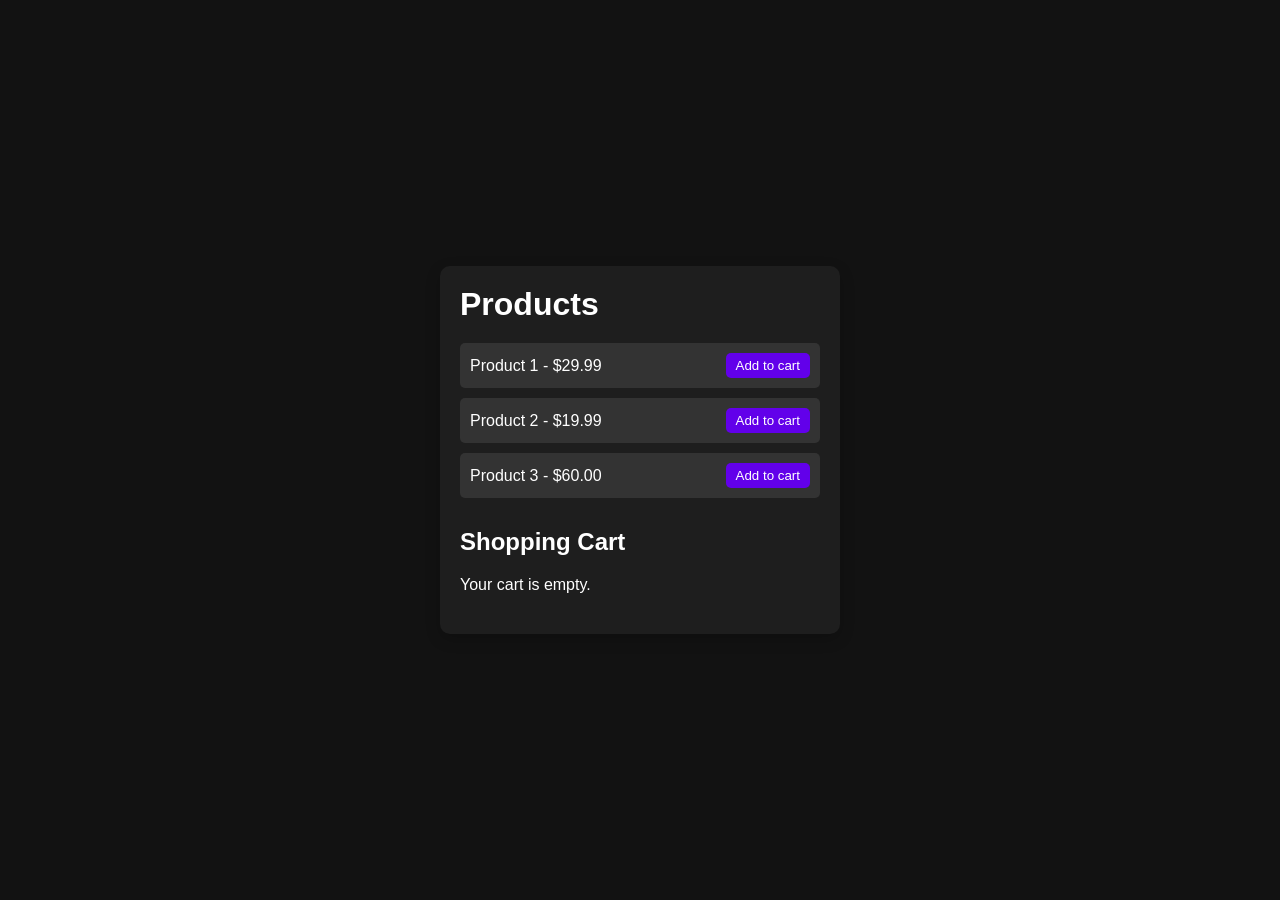
<file: E-Commerce/index.html>
<!DOCTYPE html>
<html lang="en">
  <head>
    <meta charset="UTF-8" />
    <meta name="viewport" content="width=device-width, initial-scale=1.0" />
    <title>Simple E-Commerce</title>
    <link rel="stylesheet" href="styles.css" />
  </head>
  <body>
    <div class="container">
      <h1>Products</h1>
      <div id="product-list">
        <!-- Products will be dynamically added here by JavaScript -->
      </div>

      <h2>Shopping Cart</h2>
      <div id="cart-items">
        <p id="empty-cart">Your cart is empty.</p>
      </div>
      <div id="cart-total" class="hidden">
        <p>Total: <span id="total-price">$0.00</span></p>
        <button id="checkout-btn">Checkout</button>
      </div>
    </div>

    <script src="script.js"></script>
  </body>
</html>
</file>
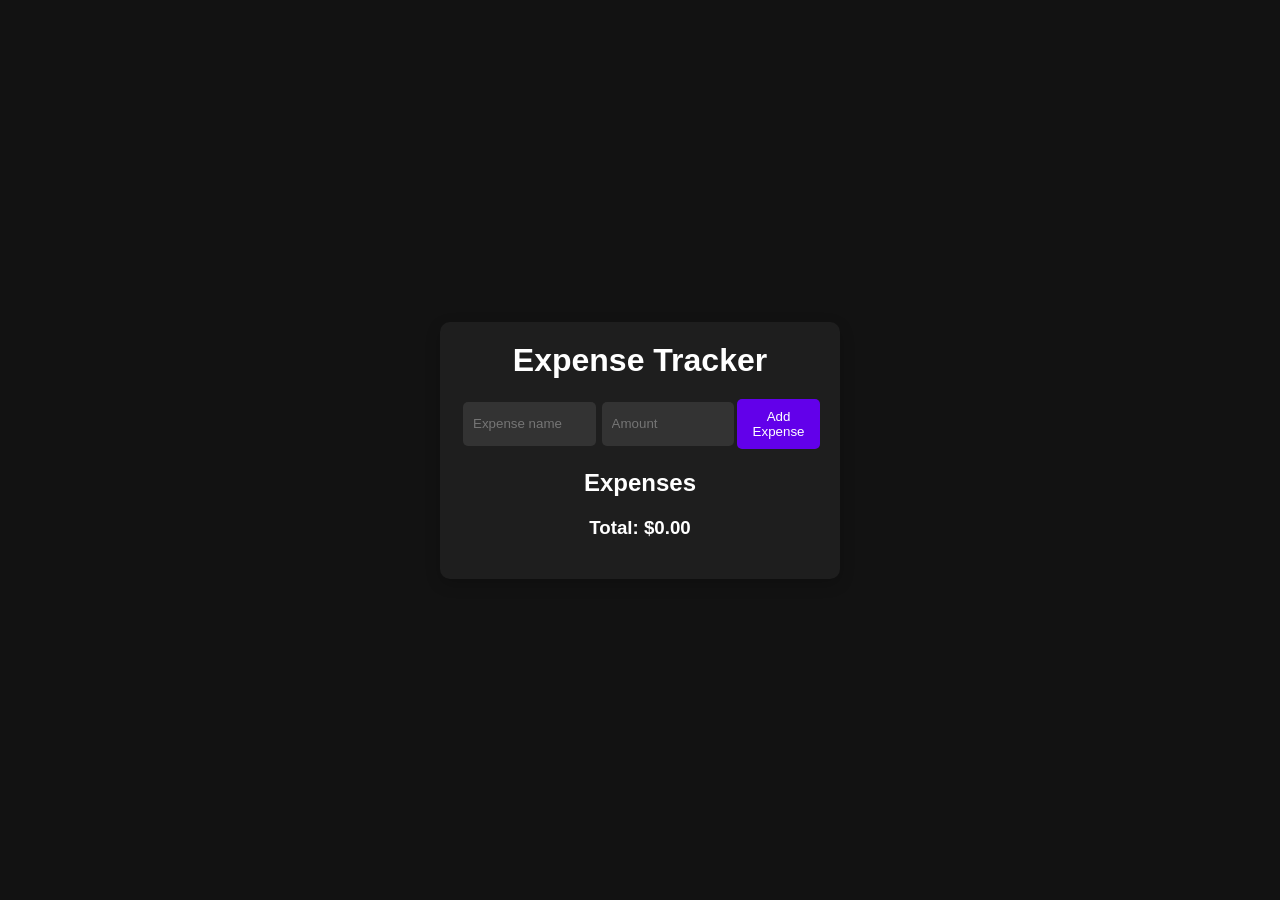
<file: Expense-Tracker/index.html>
<!DOCTYPE html>
<html lang="en">
  <head>
    <meta charset="UTF-8" />
    <meta name="viewport" content="width=device-width, initial-scale=1.0" />
    <title>Expense Tracker</title>
    <link rel="stylesheet" href="styles.css" />
  </head>
  <body>
    <div class="container">
      <h1>Expense Tracker</h1>
      <form id="expense-form">
        <input
          type="text"
          id="expense-name"
          placeholder="Expense name"
          required
        />
        <input
          type="number"
          id="expense-amount"
          placeholder="Amount"
          required
        />
        <button type="submit">Add Expense</button>
      </form>

      <h2>Expenses</h2>
      <ul id="expense-list">
        <!-- Expenses will be dynamically added here -->
      </ul>

      <div id="total">
        <h3>Total: $<span id="total-amount">0.00</span></h3>
      </div>
    </div>
    <script src="script.js"></script>
  </body>
</html>
</file>
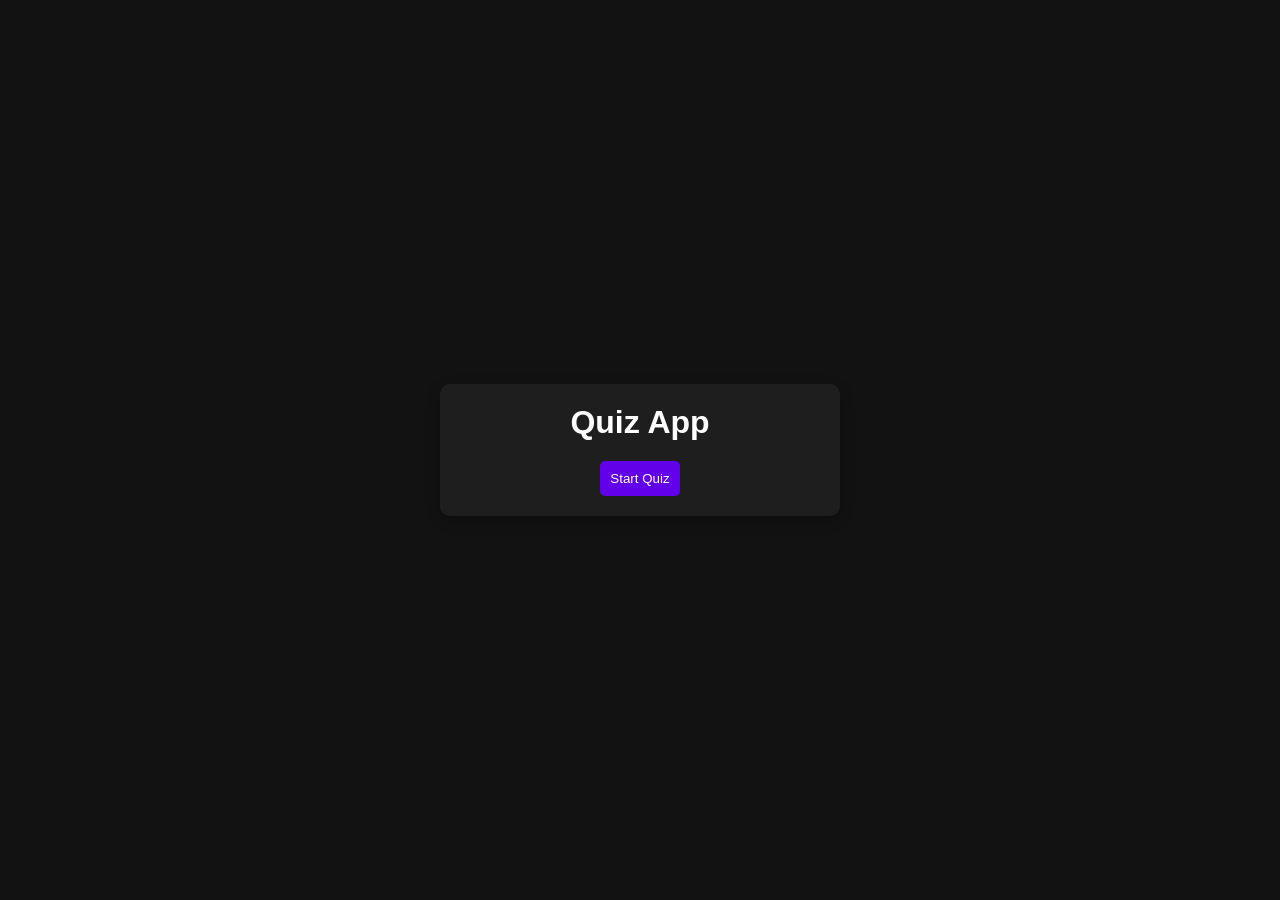
<file: Quiz Application/index.html>
<!DOCTYPE html>
<html lang="en">
  <head>
    <meta charset="UTF-8" />
    <meta name="viewport" content="width=device-width, initial-scale=1.0" />
    <title>Quiz App</title>
    <link rel="stylesheet" href="styles.css" />
  </head>
  <body>
    <div class="container">
      <h1>Quiz App</h1>
      <div id="quiz-container">
        <div id="question-container" class="hidden">
          <h2 id="question-text"></h2>
          <ul id="choices-list">
            <!-- Choices will be added dynamically here -->
          </ul>
          <button id="next-btn" class="hidden">Next Question</button>
        </div>
        <div id="result-container" class="hidden">
          <h2>Your Score:</h2>
          <p id="score"></p>
          <button id="restart-btn">Restart Quiz</button>
        </div>
        <button id="start-btn">Start Quiz</button>
      </div>
    </div>
    <script src="script.js"></script>
  </body>
</html>
</file>
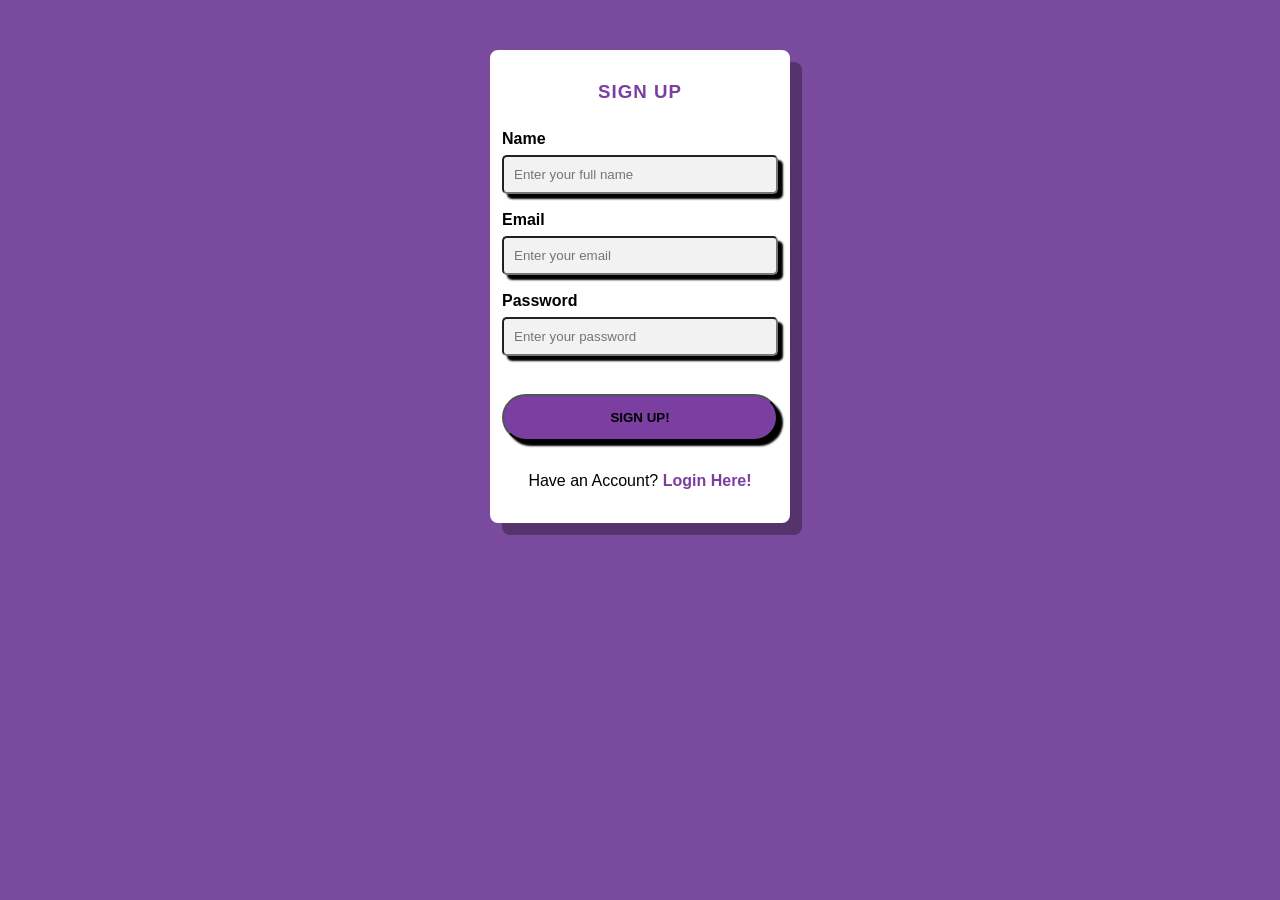
<file: Sign Up Form/index.html>
<!DOCTYPE html>
<html lang="en">
<head>
    <meta charset="UTF-8">
    <meta name="viewport" content="width=device-width, initial-scale=1.0">
    <title>Login Page</title>
    <link rel="stylesheet" href="style.css">
</head>
<body>
    <div class="container">
        <header class = "head">
            <h3>SIGN UP</h3>
        </header>
        <label for="name">Name</label>
        <input type="text" name="" id="name" placeholder = "Enter your full name">
        <label for="email">Email</label>
        <input type="email" name="" id="email" placeholder = "Enter your email">
        <label for="password">Password</label>
        <input type="password" name="" id="password" placeholder = "Enter your password">
        <button type="submit">SIGN UP!</button>
        <footer class = "login">
            <p>Have an Account? <a href="#">Login Here!</a></p>
        </footer>
    </div>
</body>
</html>
</file>
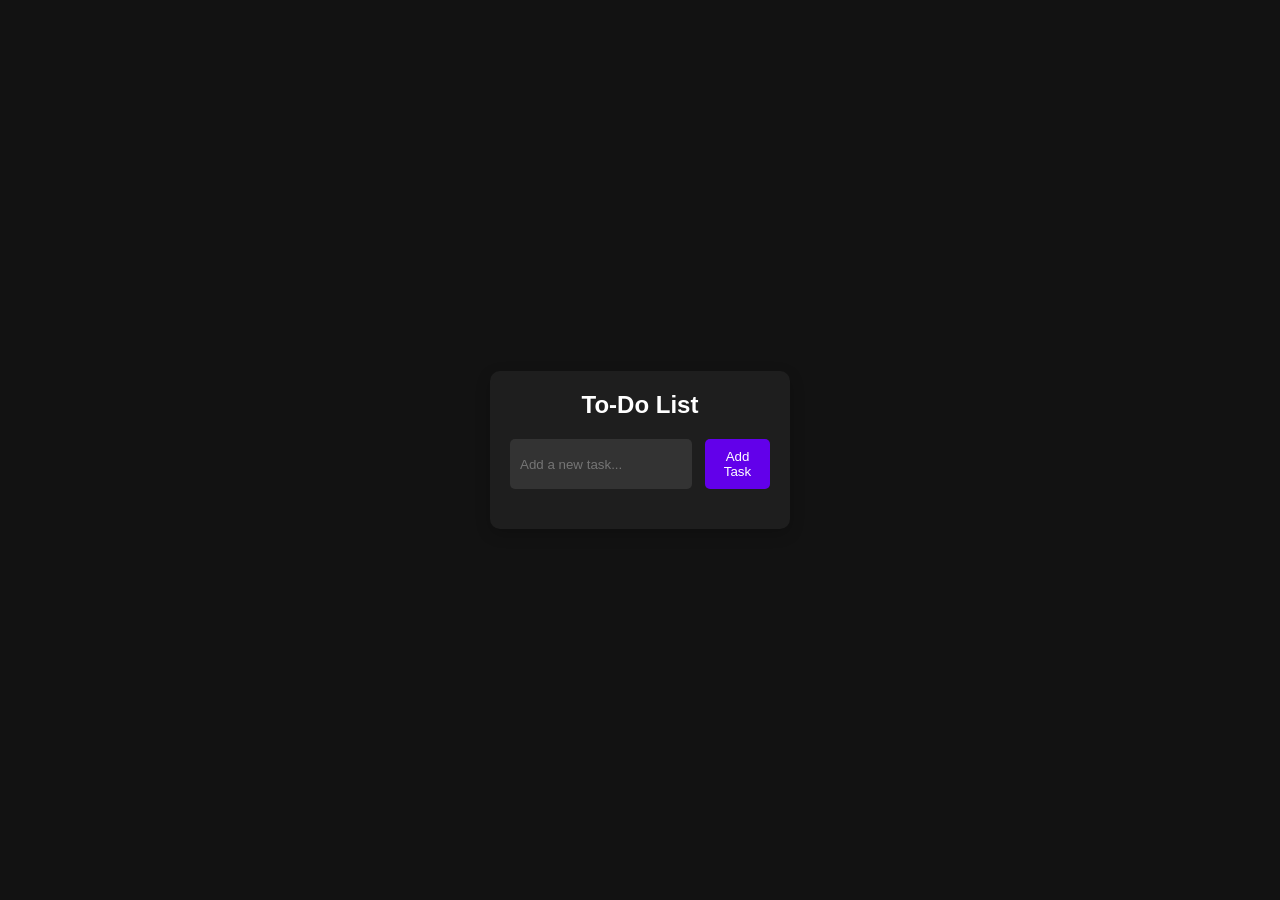
<file: Todo List/index.html>
<!DOCTYPE html>
<html lang="en">
  <head>
    <meta charset="UTF-8" />
    <meta name="viewport" content="width=device-width, initial-scale=1.0" />
    <title>Dark Mode To-Do List</title>
    <link rel="stylesheet" href="styles.css" />
  </head>
  <body>
    <div class="container">
      <h1>To-Do List</h1>
      <div class="input-container">
        <input type="text" id="todo-input" placeholder="Add a new task..." />
        <button id="add-task-btn">Add Task</button>
      </div>
      <ul id="todo-list"></ul>
    </div>
    <script src="script.js"></script>
  </body>
</html>
</file>
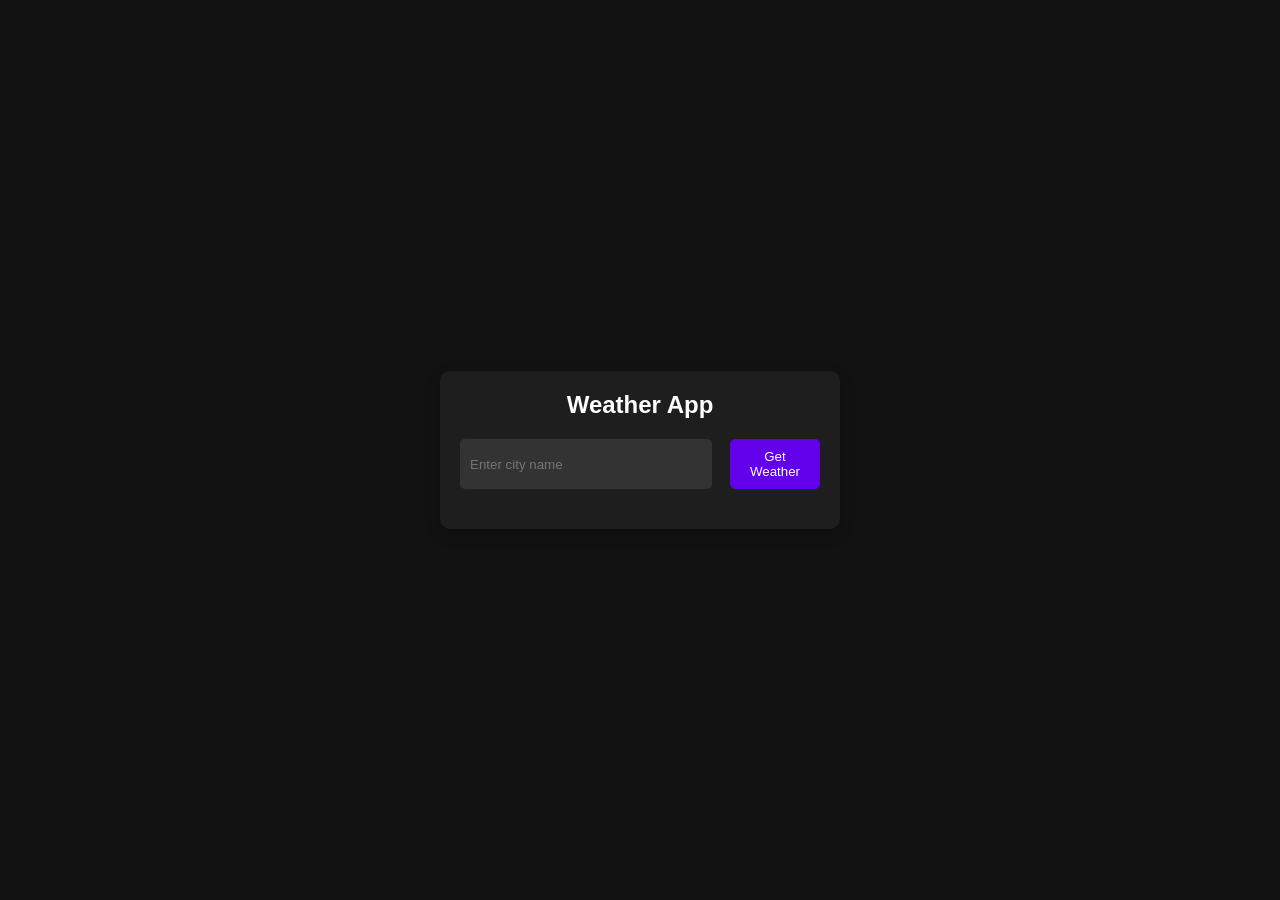
<file: Weather App/index.html>
<!DOCTYPE html>
<html lang="en">
  <head>
    <meta charset="UTF-8" />
    <meta name="viewport" content="width=device-width, initial-scale=1.0" />
    <title>Weather App</title>
    <link rel="stylesheet" href="styles.css" />
  </head>
  <body>
    <div class="container">
      <h1>Weather App</h1>
      <div class="input-container">
        <input type="text" id="city-input" placeholder="Enter city name" />
        <button id="get-weather-btn">Get Weather</button>
      </div>
      <div id="weather-info" class="hidden">
        <h2 id="city-name"></h2>
        <p id="temperature"></p>
        <p id="description"></p>
      </div>
      <p id="error-message" class="hidden">City not found. Please try again.</p>
    </div>
    <script src="script.js"></script>
  </body>
</html>
</file>
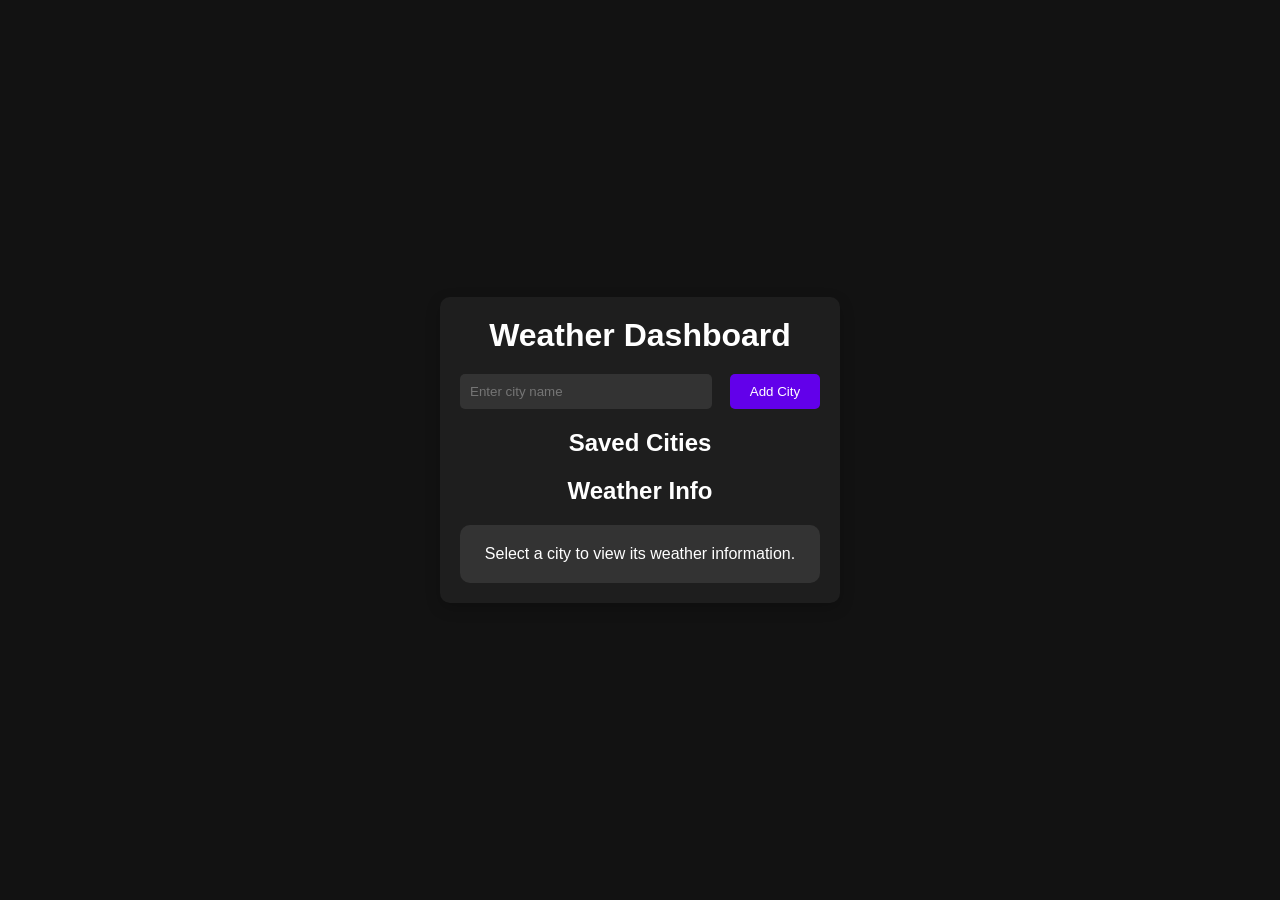
<file: Weather Dashboard/index.html>
<!DOCTYPE html>
<html lang="en">
  <head>
    <meta charset="UTF-8" />
    <meta name="viewport" content="width=device-width, initial-scale=1.0" />
    <title>Weather Dashboard</title>
    <link rel="stylesheet" href="styles.css" />
  </head>
  <body>
    <div class="container">
      <h1>Weather Dashboard</h1>
      <div class="input-container">
        <input type="text" id="city-input" placeholder="Enter city name" />
        <button id="add-city-btn">Add City</button>
      </div>

      <h2>Saved Cities</h2>
      <ul id="city-list">
        <!-- Cities will be dynamically added here -->
      </ul>

      <h2>Weather Info</h2>
      <div id="weather-container">
        <p>Select a city to view its weather information.</p>
      </div>
    </div>
    <script src="script.js"></script>
  </body>
</html>
</file>
<file: E-Commerce/styles.css>
/* styles.css */
* {
  margin: 0;
  padding: 0;
  box-sizing: border-box;
}

body {
  font-family: Arial, sans-serif;
  background-color: #121212;
  color: #ffffff;
  display: flex;
  justify-content: center;
  align-items: center;
  height: 100vh;
}

.container {
  width: 400px;
  padding: 20px;
  background-color: #1e1e1e;
  border-radius: 10px;
  box-shadow: 0 5px 15px rgba(0, 0, 0, 0.2);
}

h1,
h2 {
  margin-bottom: 20px;
}

#product-list {
  margin-bottom: 30px;
}

.product {
  background-color: #333333;
  padding: 10px;
  margin-bottom: 10px;
  display: flex;
  justify-content: space-between;
  align-items: center;
  border-radius: 5px;
}

.product button {
  background-color: #6200ea;
  border: none;
  padding: 5px 10px;
  color: #fff;
  border-radius: 5px;
  cursor: pointer;
  transition: background-color 0.3s;
}

.product button:hover {
  background-color: #3700b3;
}

#cart-items {
  margin-bottom: 20px;
}

#cart-total {
  text-align: right;
}

#checkout-btn {
  background-color: #6200ea;
  border: none;
  padding: 10px;
  color: white;
  border-radius: 5px;
  cursor: pointer;
  transition: background-color 0.3s;
}

#checkout-btn:hover {
  background-color: #3700b3;
}

.hidden {
  display: none;
}
</file>
<file: Expense-Tracker/styles.css>
/* styles.css */
* {
  margin: 0;
  padding: 0;
  box-sizing: border-box;
}

body {
  font-family: Arial, sans-serif;
  background-color: #121212;
  color: #ffffff;
  display: flex;
  justify-content: center;
  align-items: center;
  height: 100vh;
}

.container {
  width: 400px;
  padding: 20px;
  background-color: #1e1e1e;
  border-radius: 10px;
  box-shadow: 0 5px 15px rgba(0, 0, 0, 0.2);
}

h1,
h2,
h3 {
  text-align: center;
  margin-bottom: 20px;
}

form {
  display: flex;
  justify-content: space-between;
  margin-bottom: 20px;
}

input[type="text"],
input[type="number"] {
  width: 45%;
  padding: 10px;
  background-color: #333333;
  border: none;
  border-radius: 5px;
  color: #fff;
  outline: none;
  margin: 3px;
}

button {
  padding: 10px;
  background-color: #6200ea;
  border: none;
  border-radius: 5px;
  color: #fff;
  cursor: pointer;
  transition: background-color 0.3s;
}

button:hover {
  background-color: #3700b3;
}

#expense-list {
  list-style-type: none;
  padding: 0;
}

#expense-list li {
  background-color: #333333;
  padding: 10px;
  margin-bottom: 10px;
  display: flex;
  justify-content: space-between;
  align-items: center;
  border-radius: 5px;
}

#total {
  text-align: right;
}

.hidden {
  display: none;
}
</file>
<file: Quiz Application/styles.css>
/* styles.css */
* {
  margin: 0;
  padding: 0;
  box-sizing: border-box;
}

body {
  font-family: Arial, sans-serif;
  background-color: #121212;
  color: #ffffff;
  display: flex;
  justify-content: center;
  align-items: center;
  height: 100vh;
}

.container {
  width: 400px;
  padding: 20px;
  background-color: #1e1e1e;
  border-radius: 10px;
  box-shadow: 0 5px 15px rgba(0, 0, 0, 0.2);
  text-align: center;
}

h1,
h2 {
  margin-bottom: 20px;
}

ul {
  list-style-type: none;
  padding: 0;
}

li {
  background-color: #333333;
  padding: 10px;
  margin-bottom: 10px;
  border-radius: 5px;
  cursor: pointer;
  transition: background-color 0.3s;
}

li:hover {
  background-color: #6200ea;
}

button {
  padding: 10px;
  background-color: #6200ea;
  border: none;
  border-radius: 5px;
  color: white;
  cursor: pointer;
  transition: background-color 0.3s;
}

button:hover {
  background-color: #3700b3;
}

.hidden {
  display: none;
}
</file>
<file: Sign Up Form/style.css>
*,*::before,::after{
    box-sizing: border-box;
}
body{
    margin: 0;
    padding: 0;
    background-color: #7a4a9e;
    font-family :Arial, Helvetica, sans-serif;
}
.container{
    max-width : 900px;
    width : 300px;
    border : 2px solid white;
    background-color: #fff;
    display : flex;
    flex-direction : column;
    border-radius : 8px;
    padding : 10px;
    margin : 50px auto;
    box-shadow : 12px 12px 0 rgba(0,0,0,0.3);
}
.container header{
    text-align : center;
}
label,input{
    margin-bottom : 8px;
}
.login{
    margin : 15px 0 5px 0;
    text-align : center;
}
.container header h3{
    color : #7a3fa0;
    font-weight : 800;
    letter-spacing : 1px;
}
input{
    background-color: #f2f2f2;
}
.container label{
    color : #030000;
}
input,button{
    padding : 10px;
    border-radius: 5px;
    box-shadow : 5px 5px 2px black;
}    
button{
    margin-top : 30px;
    color : #000;
    background-color: #7a3fa0;
    font-weight : 550;
    border-radius : 30px;
    padding : 14px;
    cursor : pointer;
}
.container footer a{
    color : #7a3fa0;
    font-weight : 700;
}
label{
   margin-top : 10px;
   font-weight : 550;
   line-height: 1;
}
.container footer a {
    text-decoration: none;
}
</file>
<file: Todo List/styles.css>
/* styles.css */
* {
  margin: 0;
  padding: 0;
  box-sizing: border-box;
}

body {
  font-family: Arial, sans-serif;
  background-color: #121212;
  color: #ffffff;
  display: flex;
  justify-content: center;
  align-items: center;
  height: 100vh;
}

.container {
  background-color: #1e1e1e;
  padding: 20px;
  border-radius: 10px;
  width: 300px;
  box-shadow: 0 5px 15px rgba(0, 0, 0, 0.2);
}

h1 {
  text-align: center;
  margin-bottom: 20px;
  font-size: 24px;
}

.input-container {
  display: flex;
  justify-content: space-between;
  margin-bottom: 20px;
}

input[type="text"] {
  width: 70%;
  padding: 10px;
  background-color: #333333;
  border: none;
  border-radius: 5px;
  color: #fff;
  outline: none;
}

button {
  width: 25%;
  padding: 10px;
  background-color: #6200ea;
  border: none;
  border-radius: 5px;
  color: #fff;
  cursor: pointer;
  transition: background-color 0.3s;
}

button:hover {
  background-color: #3700b3;
}

ul {
  list-style-type: none;
  padding: 0;
}

li {
  background-color: #333333;
  padding: 10px;
  margin-bottom: 10px;
  border-radius: 5px;
  display: flex;
  justify-content: space-between;
  align-items: center;
}

li.completed {
  text-decoration: line-through;
  opacity: 0.7;
}

li button {
  background-color: #d32f2f;
  border: none;
  padding: 5px;
  color: white;
  border-radius: 5px;
  cursor: pointer;
}

li button:hover {
  background-color: #b71c1c;
}
</file>
<file: Weather App/styles.css>
/* styles.css */
* {
    margin: 0;
    padding: 0;
    box-sizing: border-box;
}

body {
    font-family: Arial, sans-serif;
    background-color: #121212;
    color: #FFFFFF;
    display: flex;
    justify-content: center;
    align-items: center;
    height: 100vh;
}

.container {
    background-color: #1E1E1E;
    padding: 20px;
    border-radius: 10px;
    width: 400px;
    box-shadow: 0 5px 15px rgba(0, 0, 0, 0.2);
    text-align: center;
}

h1 {
    margin-bottom: 20px;
    font-size: 24px;
}

.input-container {
    display: flex;
    justify-content: space-between;
    margin-bottom: 20px;
}

input[type="text"] {
    width: 70%;
    padding: 10px;
    background-color: #333333;
    border: none;
    border-radius: 5px;
    color: #FFF;
    outline: none;
}

button {
    width: 25%;
    padding: 10px;
    background-color: #6200EA;
    border: none;
    border-radius: 5px;
    color: #FFF;
    cursor: pointer;
    transition: background-color 0.3s;
}

button:hover {
    background-color: #3700B3;
}

#weather-info {
    margin-top: 20px;
}

.hidden {
    display: none;
}

#error-message {
    color: #FF5722;
    margin-top: 20px;
}
</file>
<file: Weather Dashboard/styles.css>
/* styles.css */
* {
  margin: 0;
  padding: 0;
  box-sizing: border-box;
}

body {
  font-family: Arial, sans-serif;
  background-color: #121212;
  color: #ffffff;
  display: flex;
  justify-content: center;
  align-items: center;
  height: 100vh;
}

.container {
  width: 400px;
  padding: 20px;
  background-color: #1e1e1e;
  border-radius: 10px;
  box-shadow: 0 5px 15px rgba(0, 0, 0, 0.2);
}

h1,
h2 {
  text-align: center;
  margin-bottom: 20px;
}

.input-container {
  display: flex;
  justify-content: space-between;
  margin-bottom: 20px;
}

input[type="text"] {
  width: 70%;
  padding: 10px;
  background-color: #333333;
  border: none;
  border-radius: 5px;
  color: #fff;
  outline: none;
}

button {
  width: 25%;
  padding: 10px;
  background-color: #6200ea;
  border: none;
  border-radius: 5px;
  color: #fff;
  cursor: pointer;
  transition: background-color 0.3s;
}

button:hover {
  background-color: #3700b3;
}

ul {
  list-style-type: none;
  padding: 0;
}

li {
  background-color: #333333;
  padding: 10px;
  margin-bottom: 10px;
  border-radius: 5px;
  cursor: pointer;
  transition: background-color 0.3s;
}

li:hover {
  background-color: #6200ea;
}

#weather-container {
  background-color: #333333;
  padding: 20px;
  border-radius: 10px;
  margin-top: 20px;
  text-align: center;
}

.hidden {
  display: none;
}
</file>
